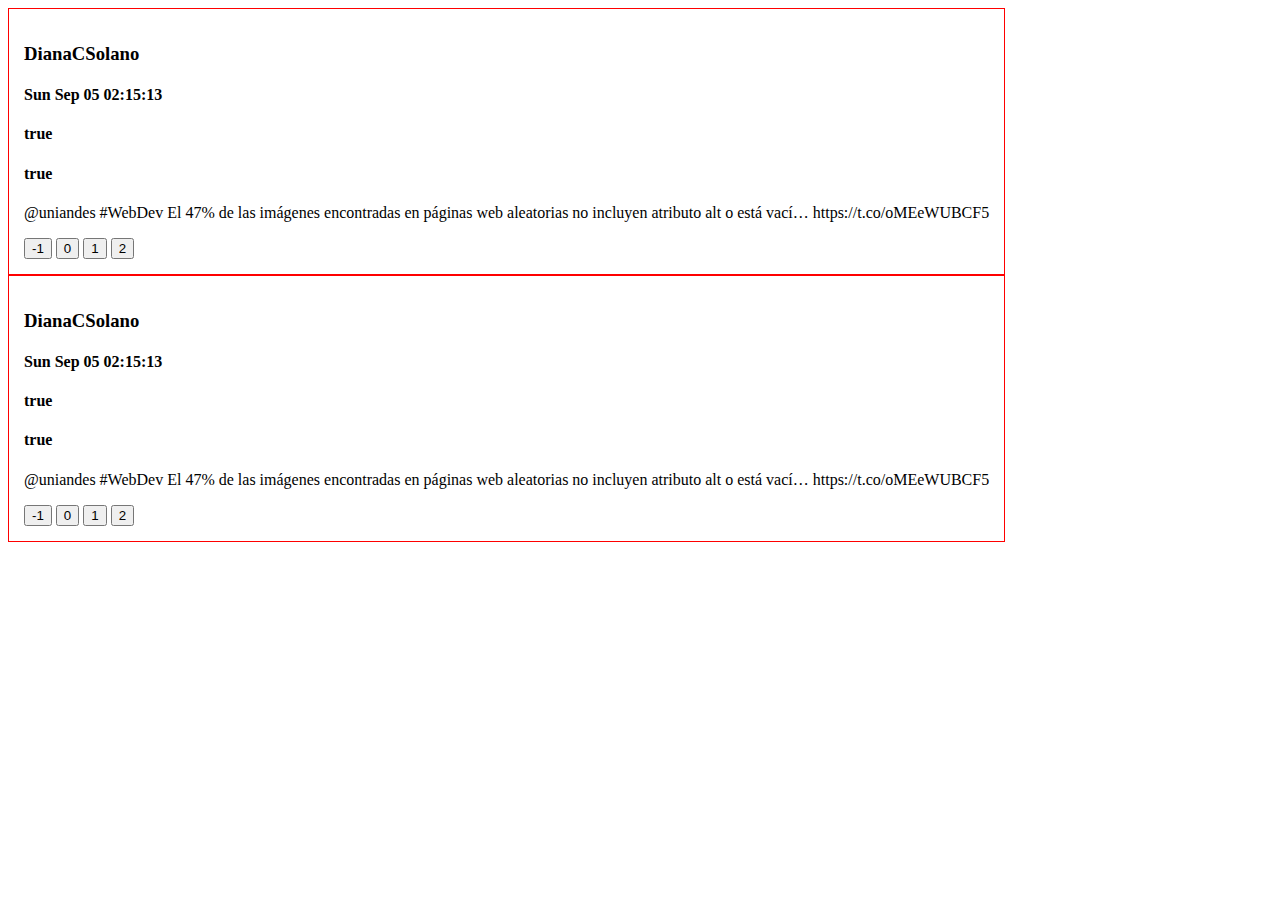
<file: HTML/index.HTML>
<!DOCTYPE HTML>
<html>
<head>
  <title>TweetsGrader webdev</title>
  <meta charset="utf-8">
  <meta name="viewport" content="width=device-width, initial-scale=1, shrink-to-fit=no">
  <link rel="stylesheet" type="text/css" href="styles.css" />
  <link rel="stylesheet" href="https://maxcdn.bootstrapcdn.com/bootstrap/4.0.0-beta/css/bootstrap.min.css" integrity="sha384-/Y6pD6FV/Vv2HJnA6t+vslU6fwYXjCFtcEpHbNJ0lyAFsXTsjBbfaDjzALeQsN6M" crossorigin="anonymous">
</head>
<body>
  <div class="tweetContainer row">
    <div class="tweetUsuario col-md-6">
      <h3 class= "nombreEstudiante">DianaCSolano</h3>
      <h4 class= "horaYFecha">Sun Sep 05 02:15:13</h4>
      <h4 class= "webdevTag">true</h4>
      <h4 class= "uniandesTag">true</h4>
      <p class = "textoTweet">@uniandes #WebDev El 47% de las imágenes encontradas en páginas web aleatorias no incluyen atributo alt o está vací… https://t.co/oMEeWUBCF5</p>
      <button>-1</button>
      <button>0</button>
      <button>1</button>
      <button>2</button>
    </div>

    <div class="tweetUsuario col-md-6">
      <h3 class= "nombreEstudiante">DianaCSolano</h3>
      <h4 class= "horaYFecha">Sun Sep 05 02:15:13</h4>
      <h4 class= "webdevTag">true</h4>
      <h4 class= "uniandesTag">true</h4>
      <p class = "textoTweet">@uniandes #WebDev El 47% de las imágenes encontradas en páginas web aleatorias no incluyen atributo alt o está vací… https://t.co/oMEeWUBCF5</p>
      <button>-1</button>
      <button>0</button>
      <button>1</button>
      <button>2</button>
    </div>

  </div>
</body>
</html>
</file>
<file: HTML/styles.css>
.tweetUsuario {
    float: left;
    padding: 15px;
    border: 1px solid red;
}
</file>
